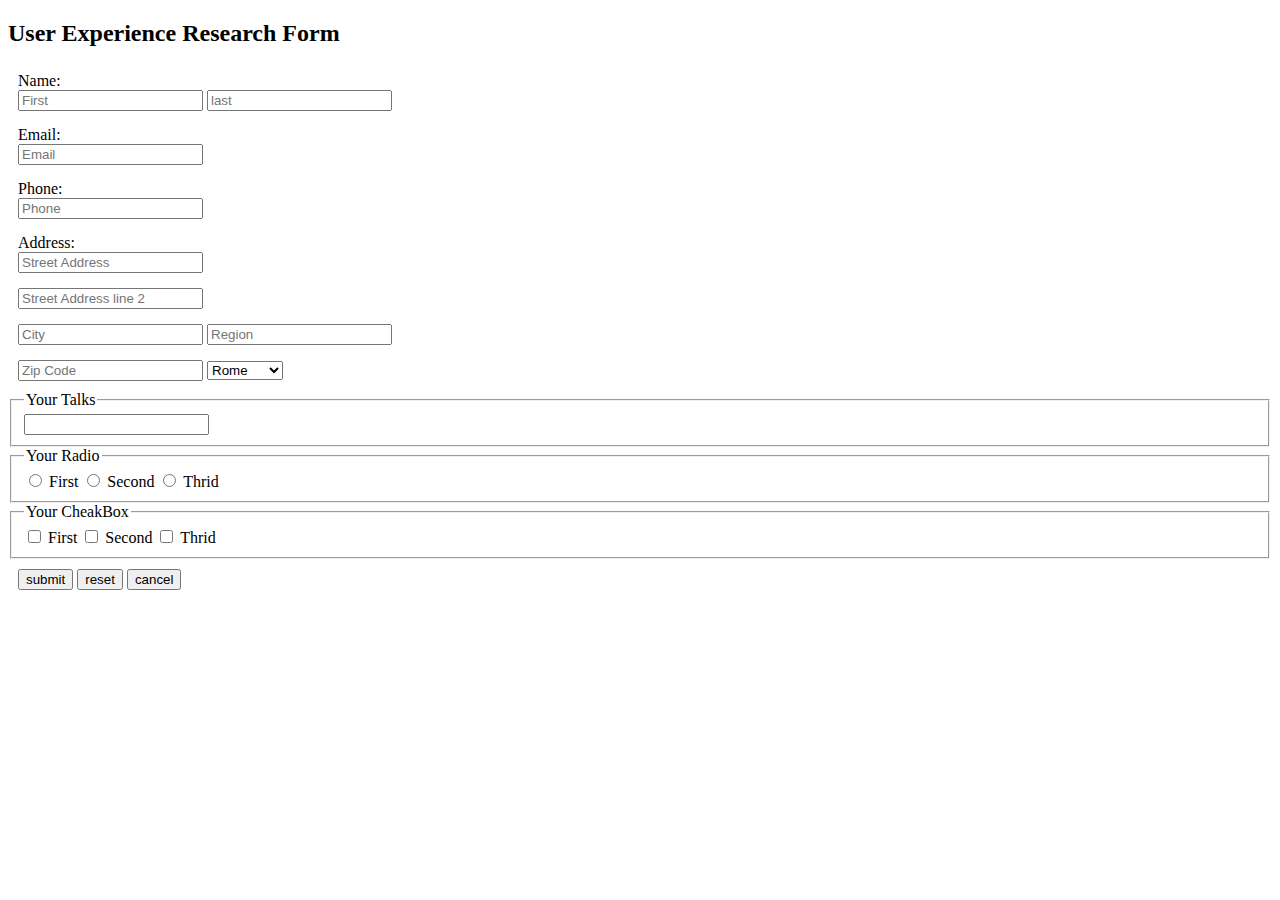
<file: form_design.html>
<!DOCTYPE html>
<html lang="en">

<head>
    <meta charset="UTF-8">
    <meta name="viewport" content="width=device-width, initial-scale=1.0">
    <title>Making Form</title>
    <link rel="stylesheet" href="style.css">
</head>

<body>

    <header>
        
    </header>

    <main>
        <section>
            <h2>User Experience Research Form</h2>
            <form action="">
                <label for="name">Name: <br>
                    <input type="text" name="first-name" id="" placeholder="First">
                    <input type="text" name="last-name" id="" placeholder="last">
                </label>
                <label for="email">Email: <br>
                    <input type="email" name="email" id="" placeholder="Email">
                </label>
                <label for="phone">Phone: <br>
                    <input type="number" name="phone" id="" placeholder="Phone">
                </label>
                <label for="address1">Address: <br>
                    <input type="text" name="address1" id="" placeholder="Street Address">
                </label>
                <label for="address2">
                    <input type="text" name="address2" id="" placeholder="Street Address line 2">
                </label>
                <label for="city">
                    <input type="text" name="city" id="" placeholder="City">
                    <input type="text" name="Region" id="" placeholder="Region">
                </label>
                <label for="zip">
                    <input type="text" name="zip" id="" placeholder="Zip Code">
                    <select name="country" id="">
                        <option value="rome">Rome</option>
                        <option value="romania">Romania</option>
                        <option value="italy">Italy</option>
                    </select>
                </label>
                <fieldset>
                    <legend>Your Talks</legend>
                    <input type="text">
                </fieldset>
                <fieldset>
                    <legend>Your Radio</legend>
                    <input type="radio" name="choice" id=""> First
                    <input type="radio" name="choice" id=""> Second
                    <input type="radio" name="choice" id=""> Thrid
                </fieldset>
                <fieldset>
                    <legend>Your CheakBox</legend>
                    <input type="checkbox" name="choose" id=""> First
                    <input type="checkbox" name="choose" id=""> Second
                    <input type="checkbox" name="choose" id=""> Thrid
                </fieldset>
                <label for="submit">
                    <input type="submit" value="submit">
                    <input type="reset" value="reset">
                    <input type="button" value="cancel">
                </label>
                
            </form>
        </section>

    </main>

    <footer>

    </footer>


</body>

</html>
</file>
<file: style.css>
label{
    display: block;
    margin: 5px;
    padding: 5px;
}
</file>
